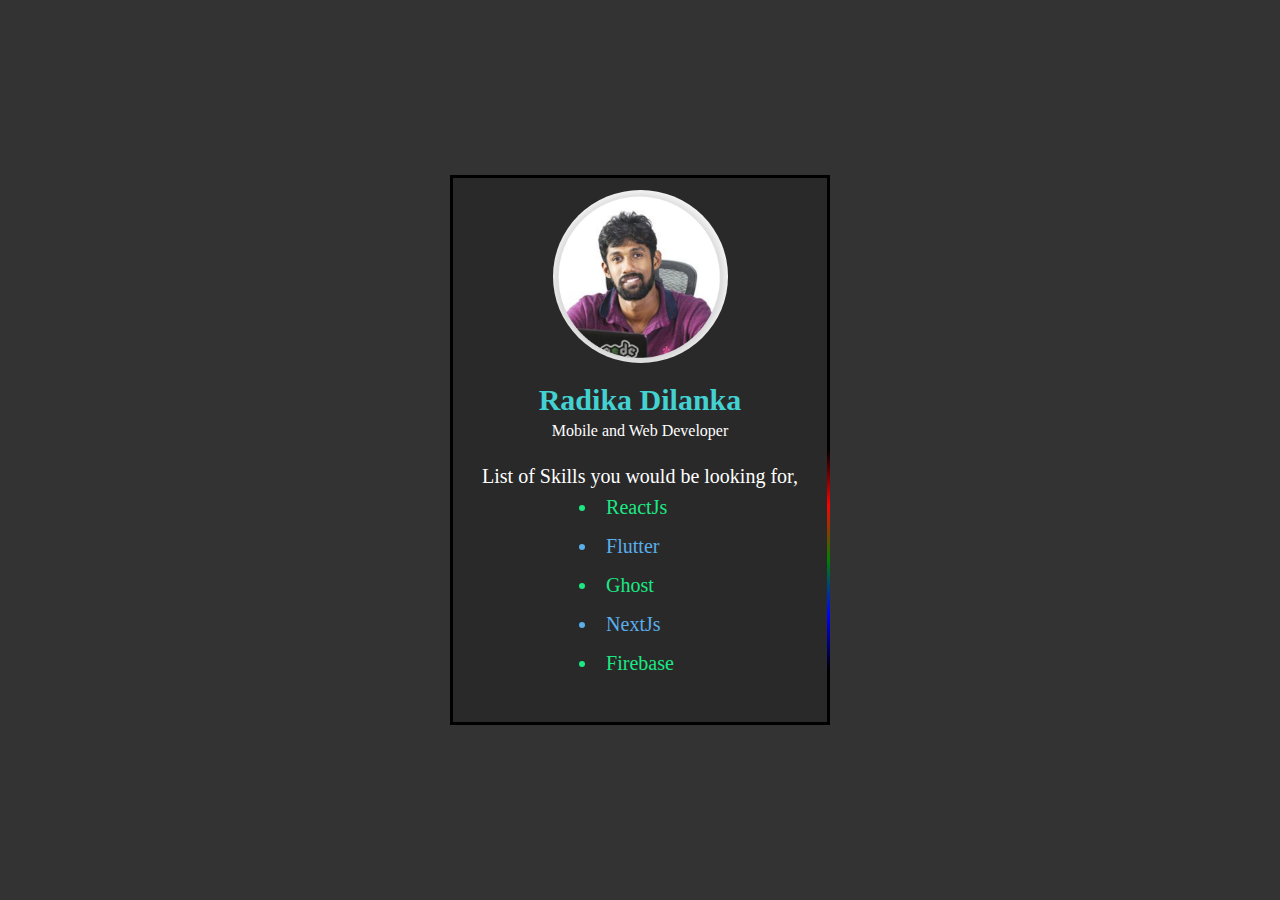
<file: R3000/index.html>
<!DOCTYPE html>
<html lang="en">
  <head>
    <meta charset="UTF-8" />
    <meta http-equiv="X-UA-Compatible" content="IE=edge" />
    <meta name="viewport" content="width=device-width, initial-scale=1.0" />
    <title>Document</title>
    <link rel="stylesheet" href="style.css" />
  </head>
  <body>
    <div class="card">
      <div class="lines"></div>
      <div class="content">
        <img src="radika.png" alt="radikadilanka" />
        <p class="username">Radika Dilanka</p>
        <p class="title">Mobile and Web Developer</p>
        <div class="services">
          <p class="title">List of Skills you would be looking for,</p>
          <ul>
            <li>ReactJs</li>
            <li>Flutter</li>
            <li>Ghost</li>
            <li>NextJs</li>
            <li>Firebase</li>
          </ul>
        </div>
      </div>
    </div>
  </body>
</html>
</file>
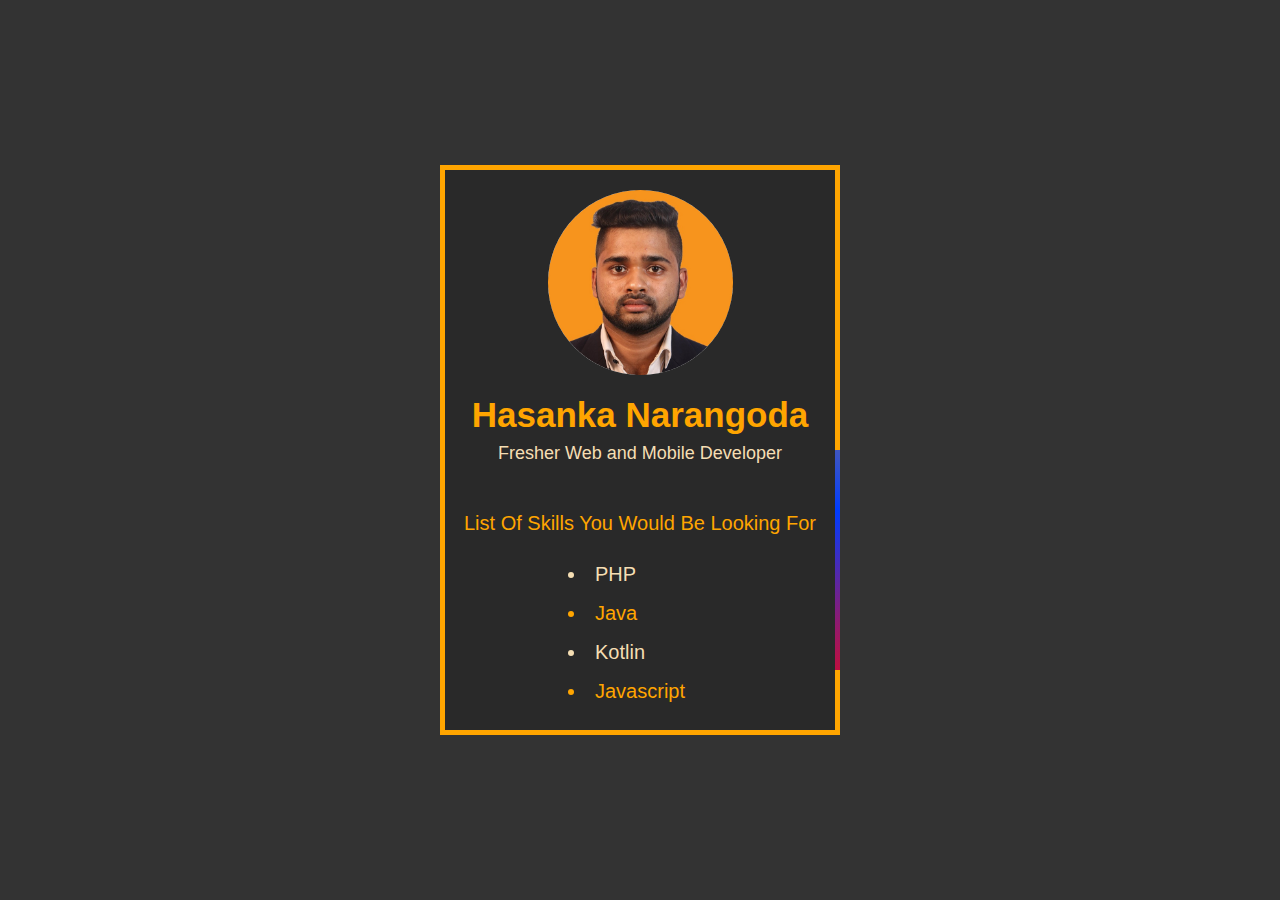
<file: R3047/index.html>
<!DOCTYPE html>
<html lang="en">
  <head>
    <meta charset="UTF-8" />
    <meta http-equiv="X-UA-Compatible" content="IE=edge" />
    <meta name="viewport" content="width=device-width, initial-scale=1.0" />
    <title>Document card</title>
    <link rel="stylesheet" href="style.css" />
  </head>
  <body>
    <div class="card">
      <div class="lines"></div>
      <div class="content">
        <img src="pic.jpeg" alt="" />
        <p class="username">Hasanka Narangoda</p>
        <p class="title">Fresher Web and Mobile Developer</p>
        <div class="services">
          <p class="title">List Of Skills You Would Be Looking For</p>
          <ul type="I">
            <li>PHP</li>
            <li>Java</li>
            <li>Kotlin</li>
            <li>Javascript</li>
          </ul>
        </div>
      </div>
    </div>
  </body>
</html>
</file>
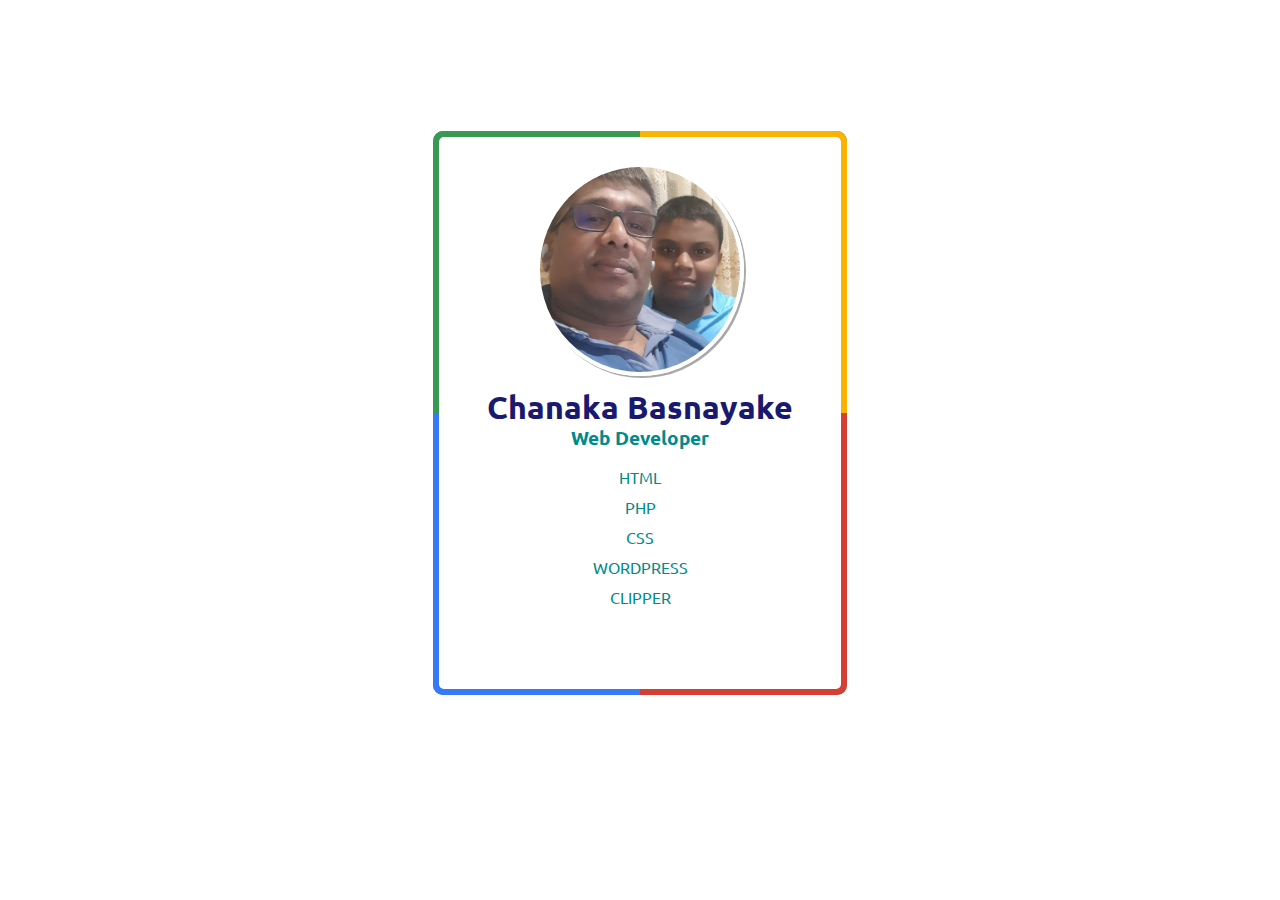
<file: R3050/index.html>
<!DOCTYPE html>
<html lang="en">
  <head>
    <title></title>
    <style>
      body {
        display: flex;
        justify-content: center;
        align-items: center;
        height: 90vh;
      }

      .aniborder {
        position: relative;
        z-index: 0;
        width: 350px;
        height: 500px;
        border-radius: 10px;
        overflow: hidden;
        padding: 2rem;
      }
      .aniborder::before {
        content: '';
        position: absolute;
        z-index: -2;
        left: -50%;
        top: -50%;
        width: 200%;
        height: 200%;
        background-color: #399953;
        background-repeat: no-repeat;
        background-size: 50% 50%, 50% 50%;
        background-position: 0 0, 100% 0, 100% 100%, 0 100%;
        background-image: linear-gradient(#399953, #399953), linear-gradient(#fbb300, #fbb300),
          linear-gradient(#d53e33, #d53e33), linear-gradient(#377af5, #377af5);
        -webkit-animation: rotate 4s linear infinite;
        animation: rotate 4s linear infinite;
      }
      .aniborder::after {
        content: '';
        position: absolute;
        z-index: -1;
        left: 6px;
        top: 6px;
        width: calc(100% - 12px);
        height: calc(100% - 12px);
        background: white;
        border-radius: 5px;
      }
      @-webkit-keyframes rotate {
        100% {
          transform: rotate(1turn);
        }
      }
      @keyframes rotate {
        100% {
          transform: rotate(1turn);
        }
      }
    </style>

    <link rel="preconnect" href="https://fonts.googleapis.com" />
    <link rel="preconnect" href="https://fonts.gstatic.com" crossorigin />
    <link href="https://fonts.googleapis.com/css2?family=Ubuntu:wght@300&display=swap" rel="stylesheet" />
  </head>

  <body>
    <div class="aniborder">
      <div style="text-align: center; margin: auto">
        <img
          src="profile.jpg"
          style="border-radius: 50%; width: 200px; border: #ffffff 4px solid; box-shadow: darkgray 2px 2px"
        />
      </div>
      <div style="text-align: center">
        <h1 style="font-family: 'Ubuntu', sans-serif; line-height: 10px; color: midnightblue">Chanaka Basnayake</h1>
        <h3 style="font-family: 'Ubuntu', sans-serif; line-height: 10px; color: darkcyan">Web Developer</h3>
      </div>
      <ul
        style="
          text-align: center;
          list-style-type: none;
          padding-left: 0px;
          font-family: 'Ubuntu', sans-serif;
          line-height: 30px;
          color: darkcyan;
        "
      >
        <li>HTML</li>
        <li>PHP</li>
        <li>CSS</li>
        <li>WORDPRESS</li>
        <li>CLIPPER</li>
      </ul>
    </div>
  </body>
</html>
</file>
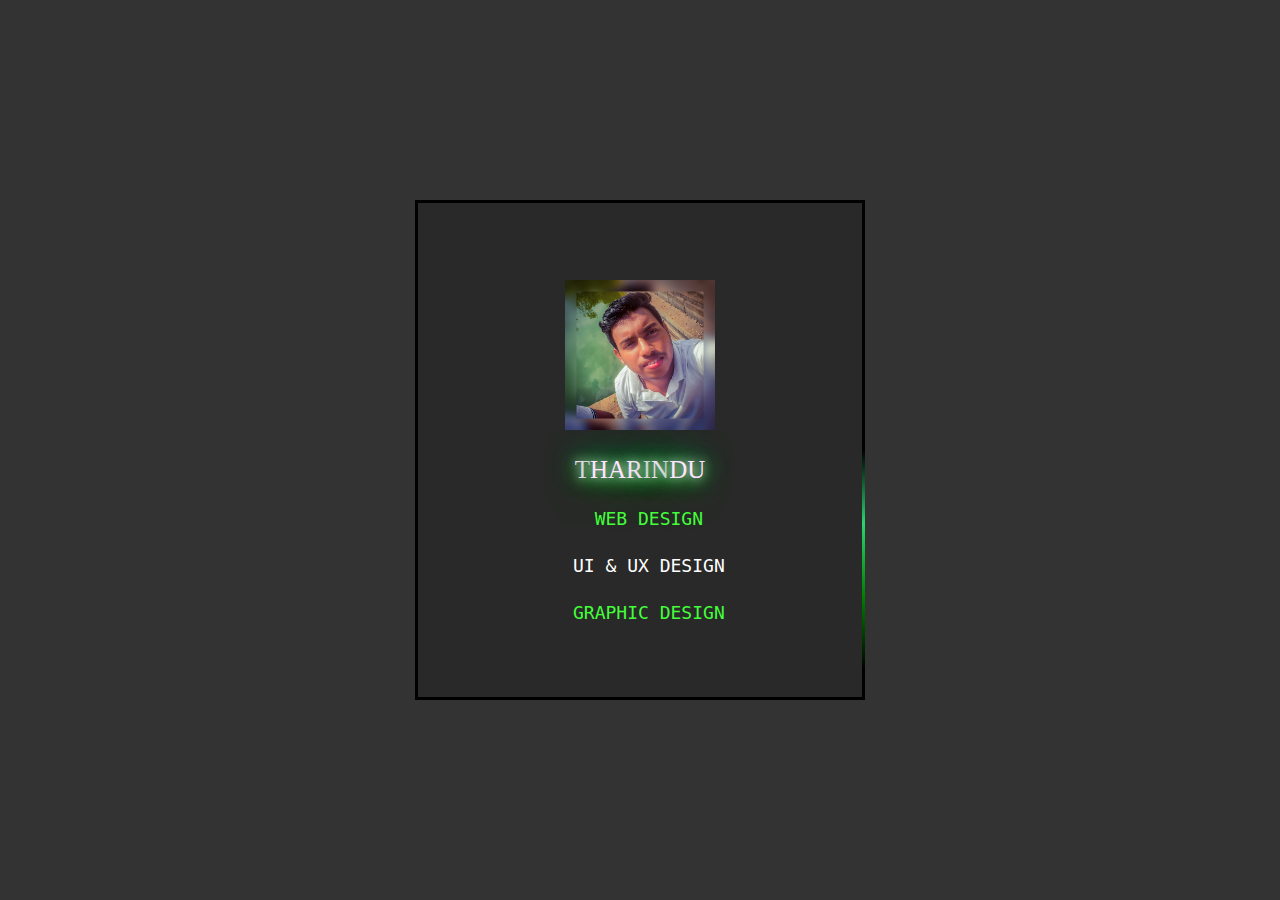
<file: R3059/index.html>
<!DOCTYPE html>
<html lang="en">
<head>
    <meta charset="UTF-8">
    <meta http-equiv="X-UA-Compatible" content="IE=edge">
    <meta name="viewport" content="width=device-width, initial-scale=1.0">
    <title>Buisness Card</title>
    <link rel="stylesheet" href="style.css" class="rel">
</head>
<body>
    <div class="card">
        <div class="lines"></div>
            <div class="imgbx">
                <img src="Dp1.jpg" alt="">
            </div>
            <div class="content">
                <div class="sign">
                    <span class="fast-flicker">T</span>HARI<span class="flicker">N</span>DU
                </div>
            </div>
        <div class="list">
            <ul>
                <li>WEB DESIGN</li>
                <li>UI & UX DESIGN</li>
                <li>GRAPHIC DESIGN</li>
            </ul>
        </div>
    </div>
</body>
</html>
</file>
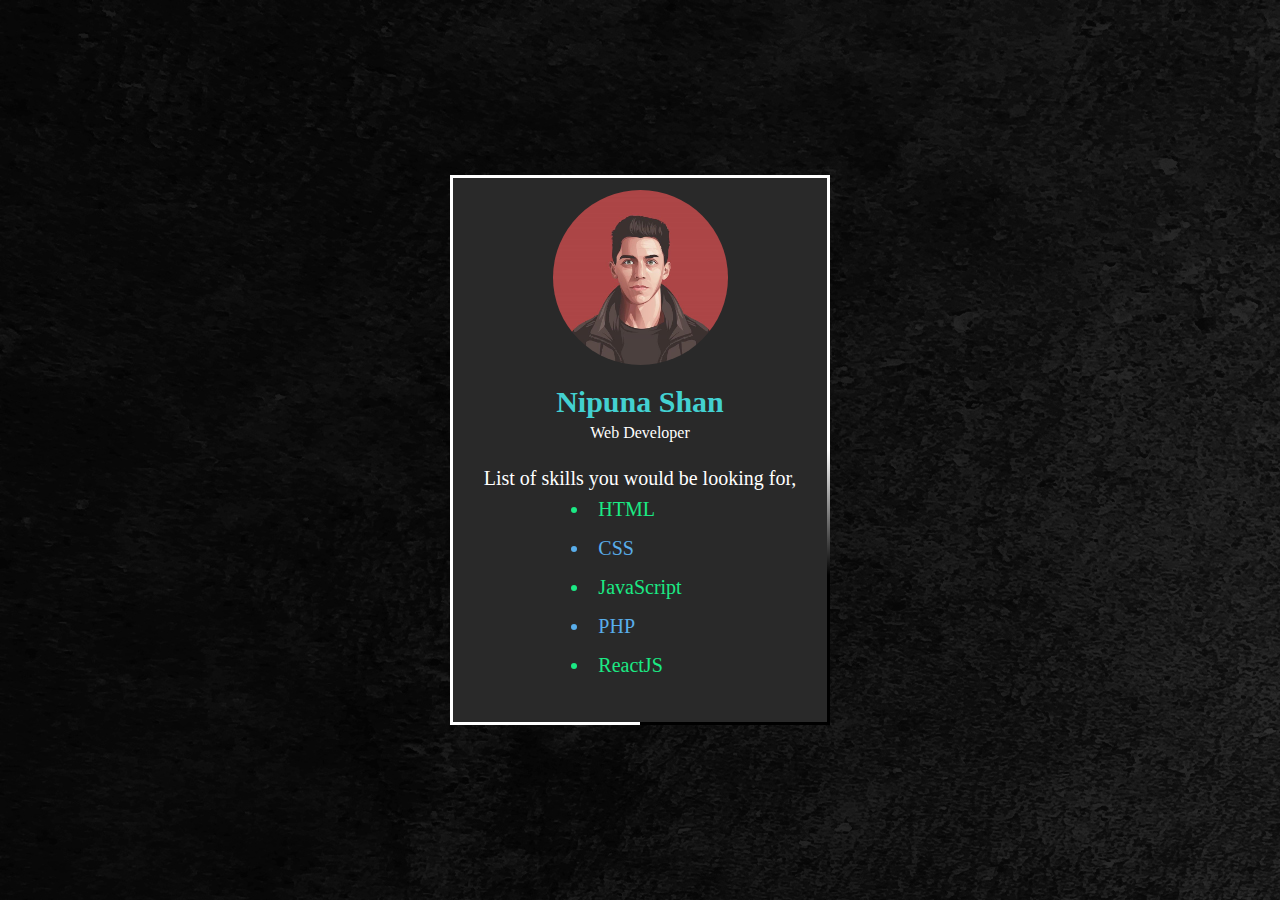
<file: R3095/index.html>
<!DOCTYPE html>
<html lang="en">

    <head>
        <meta charset="UTF-8"/>
        <meta http-equiv="X-UA-Compatible" content="IE=edge"/>
        <meta name="viewport" content="width=device-width, initial-scale=1.0"/>
        <title>Document</title>
        <link rel="stylesheet" href="style.css">
    </head>

    <body class="background" background="background.jpg">
        <div class="card">
            <div class="lines"></div>
            <div class="content">
                <img src="mypic.jpg" alt="">
                <p class="username">Nipuna Shan</p>
                <p class="title">Web Developer</p>
                <div class="services">
                    <p class="title">List of skills you would be looking for,</p>
                    <ul>
                        <li>HTML</li>
                        <li>CSS</li>
                        <li>JavaScript</li>
                        <li>PHP</li>
                        <li>ReactJS</li>
                    </ul>
                </div>
            </div>
        </div>
    </body>
</html>
</file>
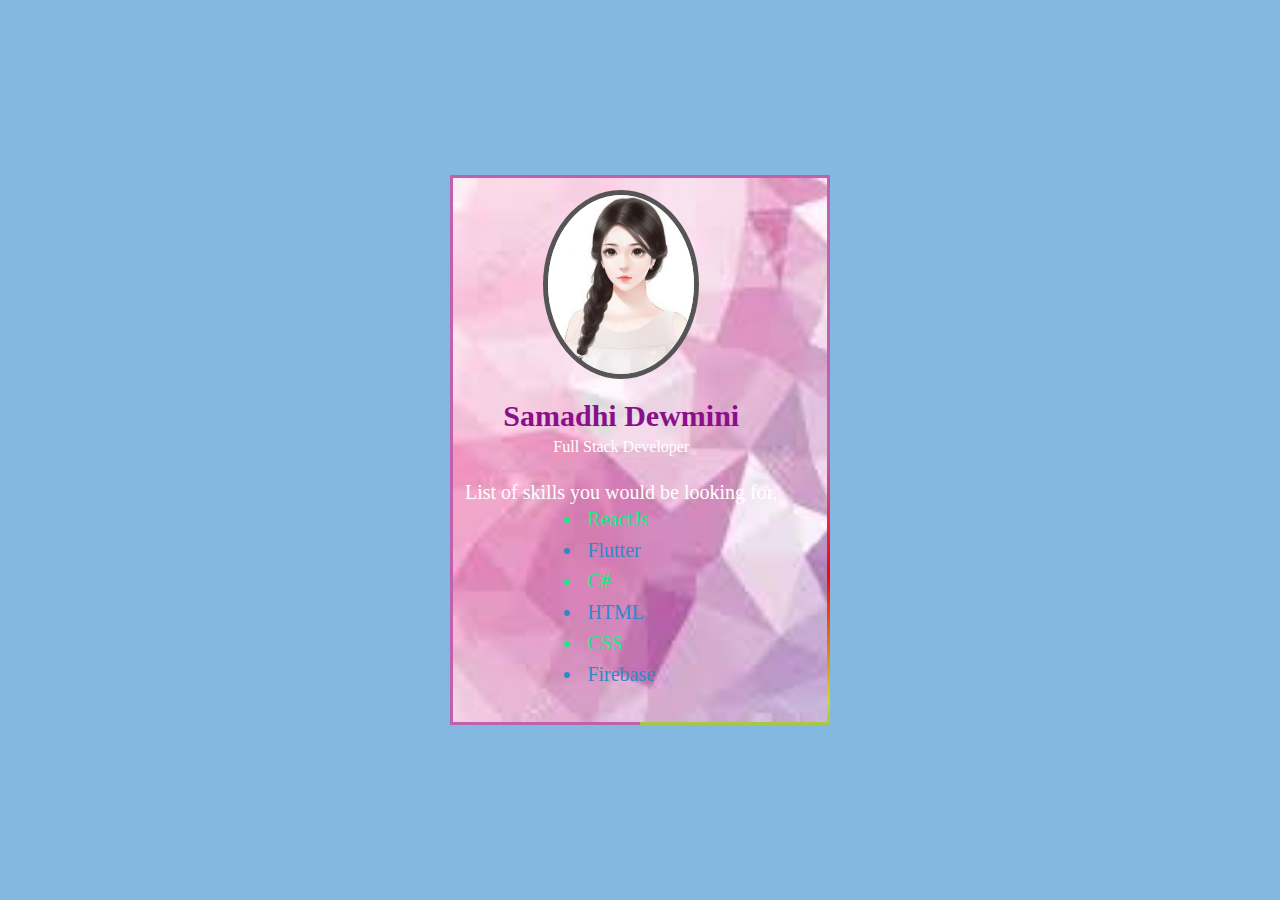
<file: R3126/index.html>
<!DOCTYPE html>
<html lang="en">
  <head>
    <meta charset="UTF-8" />
    <meta http-equiv="X-UA-Compatible" content="IE=edge" />
    <meta name="viewport" content="width=device-width, initial-scale=1.0" />
    <title>Document</title>
    <link rel="stylesheet" href="style.css" />
  </head>
  <body>
    <div class="card">
      <div class="lines"></div>
      <div class="content">
        <img src="photo.jpg" alt="" />
        <p class="username">Samadhi Dewmini</p>
        <p class="title">Full Stack Developer</p>
        <div class="services">
          <p class="title">List of skills you would be looking for,</p>
          <ul>
            <li>ReactJs</li>
            <li>Flutter</li>
            <li>C#</li>
            <li>HTML</li>
            <li>CSS</li>
            <li>Firebase</li>
          </ul>
        </div>
      </div>
    </div>
  </body>
</html>
</file>
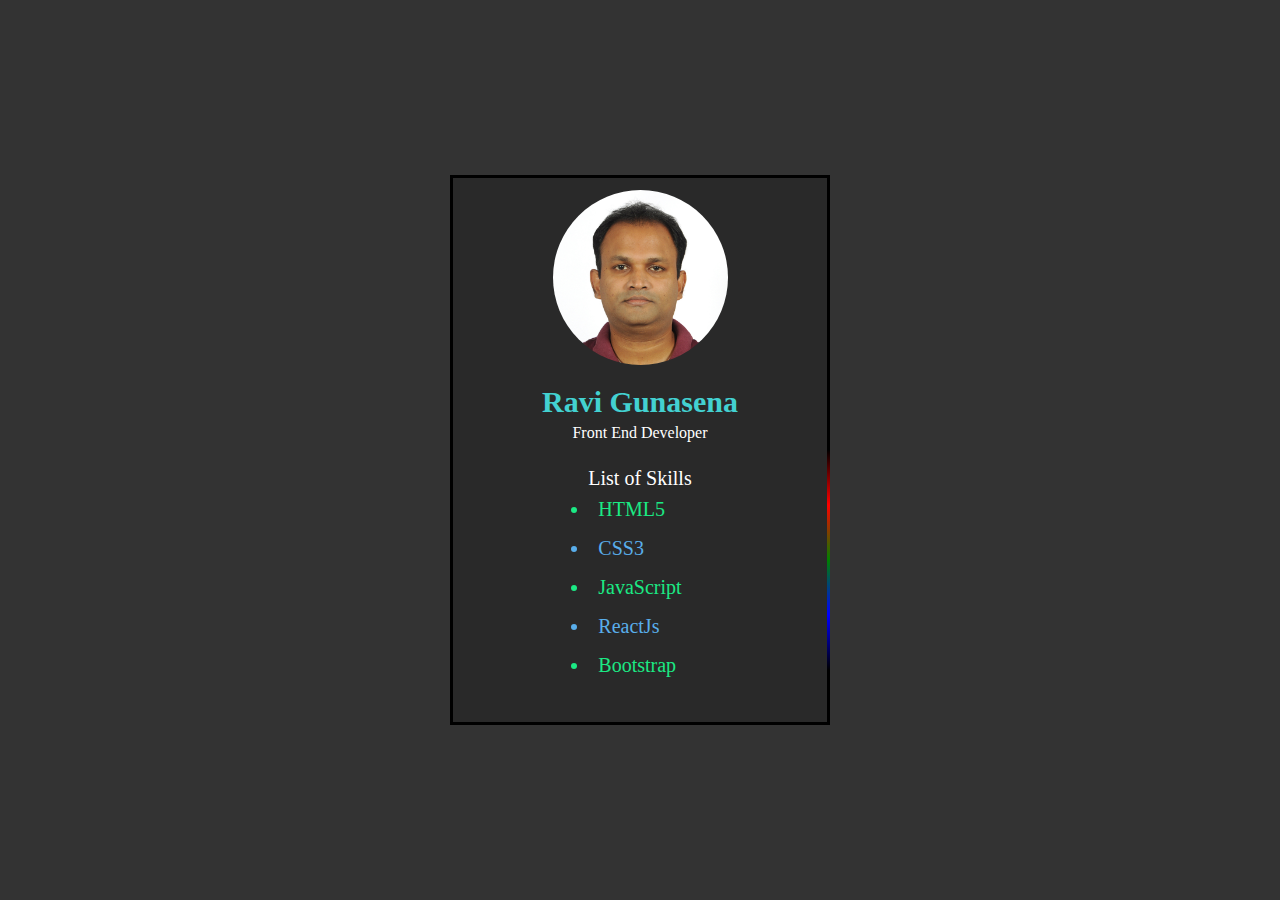
<file: R3136/index.html>
<!DOCTYPE html>
<html lang="en">
  <head>
    <meta charset="UTF-8" />
    <meta http-equiv="X-UA-Compatible" content="IE=edge" />
    <meta name="viewport" content="width=device-width, initial-scale=1.0" />
    <title>Business Card</title>
    <link rel="stylesheet" href="style.css" />
  </head>
  <body>
    <div class="card">
      <div class="lines"></div>
        <div class="content">
          <img src="ravi.jpg" alt="" />
          <p class="username">Ravi Gunasena</p>
          <p class="title">Front End Developer</p>
          <div class="services">
            <p class="title">List of Skills</p>
            <ul>
              <li>HTML5</li>
              <li>CSS3</li>
              <li>JavaScript</li>
              <li>ReactJs</li>
              <li>Bootstrap</li>
            </ul>
          </div>
        </div>
      </div>
    </div>
  </body>
</html>
</file>
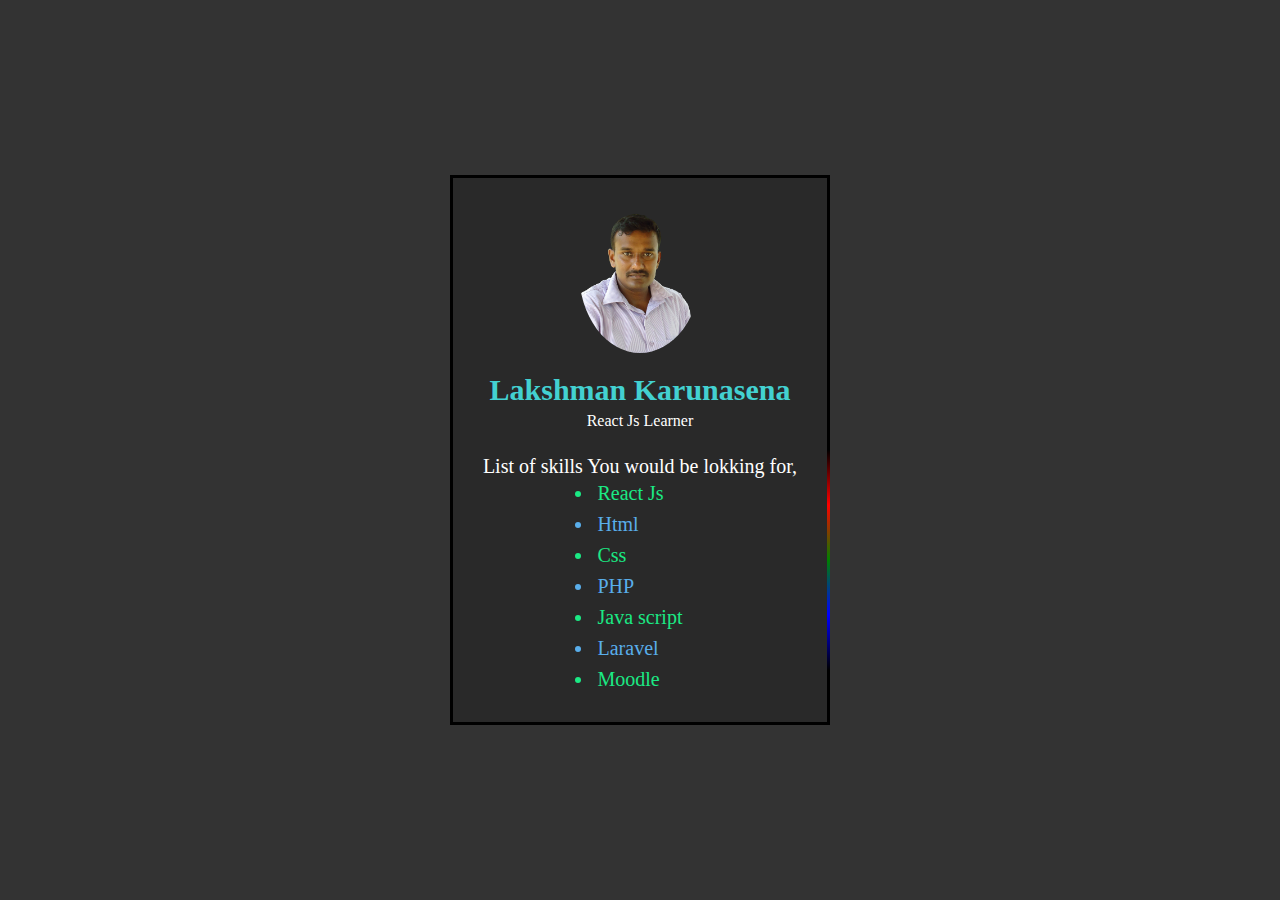
<file: R3147/index.html>
<!DOCTYPE html>
<html lang="en">
  <head>
    <meta charset="UTF-8" />
    <meta http-equiv="X-UA-Compatible" content="IE=edge" />
    <meta name="viewport" content="width=device-width, initial-scale=1.0" />
    <title>Document</title>
    <link rel="stylesheet" href="style.css" />
  </head>
  <body>
    <div class="card">
      <div class="lines"></div>
        <div class="content">
          <img src="Lakkaru image.png" alt="" />
          <p class="username">Lakshman Karunasena</p>
          <p class="title">React Js Learner</p>
          <div class="services">
            <p class="title">List of skills You would be lokking for,</p>
            <ul>
              <li>React Js</li>
              <li>Html</li>
              <li>Css</li>
              <li>PHP</li>
              <li>Java script</li>
              <li>Laravel</li>
              <li>Moodle</li>
            </ul>
        </div>
      </div>
    </div>
  </body>
</html>
</file>
<file: R3000/style.css>
*{
    margin: 0;
    padding: 0;
    box-sizing: border-box;
}

body{
    display: flex;
    justify-content: center;
    align-items: center;
    min-height: 100vh;
    background-color: #333;
}

.card{
    position: relative;
    width: 380px;
    height: 550px;
    background-color: white;
}

.card .lines{
    position: absolute;
    inset: 0;
    background-color: black;
    overflow: hidden;
}

.card .lines::before{
    content: '';
    background: linear-gradient(transparent,red,green, blue,transparent);
    width: 700px;
    height: 220px;
    top:50%;
    left:50%;
    position: absolute;
    animation: animate 4s linear infinite;
}

@keyframes animate{
    0%{
        transform: translate(-50%,-50%) rotate(0deg);
    }
    100%{
        transform: translate(-50%,-50%) rotate(360deg);
    }
}

.card .lines::after{
    content: '';
    position: absolute;
    inset: 3px;
    background-color: #292929;
}

.content{
    position: absolute;
    display: flex;
    flex-direction: column;
    align-items: center;
    padding: 15px;
}

.content img{
    width: 50%;
    border-radius: 50%;
}

.content .username{
    color: rgb(67,209,209);
    font-size: 30px;
    margin-top: 20px;
    font-weight: bold;
}

.content .title{
    margin-top: 5px;
    color:white;
}

.services {
    margin-top: 20px;
    color: white;
    display: flex;
    flex-direction: column;
    align-items: center;
}

.services .title{
    font-size: 20px;
}

.services ul{
    font-size: 20px;
}

.services ul li{
    padding: 8px;
}

.services ul li:nth-child(odd){
    color: rgb(27,233,132);
}

.services ul li:nth-child(even){
    color: rgb(89,174,235);
}
</file>
<file: R3047/style.css>
*{
  margin: 0;
  padding: 0;
  box-sizing: border-box;
}

body{
  display: flex;
  justify-content: center;
  align-items: center;
  min-height: 100vh;
  background-color: #333;
}

.card{
  position: relative;
  width: 400px;
  height: 570px;
  background-color: white;
}

.card .lines{
  position: absolute;
  inset: 0;
  background-color:orange;
  overflow: hidden;
}

.card .lines::before{
  content: '';
  background: conic-gradient(transparent,red,rgb(0, 60, 255),red,rgb(0, 60, 255),transparent);
  width: 700px;
  height: 220px;
  top:50%;
  left:50%;
  position: absolute;
  animation: animate 4.5s linear infinite;
}

@keyframes animate{
  0%{
      transform: translate(-50%,-50%) rotate(0deg);
  }
  100%{
      transform: translate(-50%,-50%) rotate(360deg);
  }
}

.card .lines::after{
  content: '';
  position: absolute;
  inset: 5px;
  background-color: #292929;
}

.content{
  position: absolute;
  display: flex;
  flex-direction: column;
  align-items: center;
  padding: 15px;
}

.content img{
  margin-top: 10px;
  width: 50%;
  border-radius: 50%;
}

.content .username{
  color: orange;
  font-size: 35px;
  margin-top: 20px;
  font-weight: bold;
  font-family:Arial, Helvetica, sans-serif
}

.content .title{
  margin-top: 8px;
  font-size: 18px;
  color:wheat;
  font-family: 'Franklin Gothic Medium', 'Arial Narrow', Arial, sans-serif;
}

.services {
  margin-top: 40px;
  color: white;
  display: flex;
  flex-direction: column;
  align-items: center;
}

.services .title{
  font-size: 20px;
  color: orange;    
}

.services ul{
  margin-top: 20px;
  font-size: 20px;
}

.services ul li{
  padding: 8px;
  color: wheat;
  font-family: 'Segoe UI', Tahoma, Geneva, Verdana, sans-serif;
}

.services ul li:nth-child(odd){
  color:wheat(27,233,132);
}

.services ul li:nth-child(even){
  color:orange;
}
</file>
<file: R3059/style.css>
*{
    margin: 0;
    padding: 0;
    box-sizing: border-box;
}

body{
    display: flex;
    justify-content: center;
    align-items: center;
    min-height: 100vh;
    background-color: #333;
}

.card{
    position: relative;
    width: 450px;
    height: 500px;
    background-color: white;
}

.card .lines{
    position: absolute;
    inset: 0;
    background-color: black;
    overflow: hidden;
}

.card .lines::before{
    content: '';
    background: linear-gradient(transparent,rgb(43, 211, 113),green,transparent);
    width: 700px;
    height: 220px;
    top:50%;
    left:50%;
    position: absolute;
    animation: animate 4s linear infinite;
}

@keyframes animate{
    0%{
        transform: translate(-50%,-50%) rotate(0deg);
    }
    100%{
        transform: translate(-50%,-50%) rotate(360deg);
    }
}

.card .lines::after{
    content: '';
    position: absolute;
    inset: 3px;
    background-color: #292929;
}

.card .imgbx{
    position:absolute;
    top:80px;
    left:50%;
    transform: translateX(-50%);
    width:150px;
    height: 150px;
    background-color: #000000;
    transition: 0.5s;
    z-index: 10;
    overflow: hidden;
    align-items: center;
    
}

.card .imgbx::before{
    content:'';
    position: absolute;
    top:50%;
    left:50%;
    width: 500px;
    height: 150px;
    transform: translate(-50%,-50%);
    background: linear-gradient(transparent,rgb(49, 213, 161),rgb(177, 205, 38),transparent);
    animation: animate2 6s linear infinite;
}

@keyframes animate2{
    0%{
        transform: translate(-50%,-50%) rotate(360deg);
    }
    100%
    {
        transform: translate(-50%,-50%) rotate(0deg);
    }
}

.card .imgbx::after{
    content: '';
    position: absolute;
    inset: 3px;
    background: #040404;
}

.card .imgbx img{
    position: absolute;
    z-index: 1;
    width:150px;
    height: 150px;

}


.content .sign {
    position: absolute;
    display: flex;
    justify-content: center;
    align-items: center;
    width: 50%;
    height: 50%;
    transform: translate(-50%, -50%);
    letter-spacing: 2;
    left: 50%;
    top: 50%;
    font-family: "Clip";
    text-transform: uppercase;
    font-size: 25px;
    margin-top: 20px;
    color: #ffe6ff;
    text-shadow: 0 0 0.6rem #ffe6ff, 0 0 1.5rem #23af74,
      -0.2rem 0.1rem 1rem #358e18, 0.2rem 0.1rem 1rem #1dc828,
      0 -0.5rem 2rem #059e61, 0 0.5rem 3rem #3d9613;
    animation: shine 2s forwards, flicker 3s infinite;
  }
  
  @keyframes blink {
    0%,
    22%,
    36%,
    75% {
      color: #ffe6ff;
      text-shadow: 0 0 0.6rem #ffe6ff, 0 0 1.5rem #0a994d,
        -0.2rem 0.1rem 1rem #11af2e, 0.2rem 0.1rem 1rem #0db667,
        0 -0.5rem 2rem #349346, 0 0.5rem 3rem #158517;
    }
    28%,
    33% {
      color: #e5da17;
      text-shadow: none;
    }
    82%,
    97% {
      color: #c9e225;
      text-shadow: none;
    }
  }
  
  .flicker {
    animation: shine 2s forwards, blink 3s 2s infinite;
  }
  
  .fast-flicker {
    animation: shine 2s forwards, blink 10s 1s infinite;
  }
  
  @keyframes shine {
    0% {
      color: #24ae22;
      text-shadow: none;
    }
    100% {
      color: #ffe6ff;
      text-shadow: 0 0 0.6rem #ffe6ff, 0 0 1.5rem #17965f,
        -0.2rem 0.1rem 1rem #0bbd9c, 0.2rem 0.1rem 1rem #0e9573,
        0 -0.5rem 2rem #05a548, 0 0.5rem 3rem #079089;
    }
  }
  
  @keyframes flicker {
    from {
      opacity: 1;
    }
  
    4% {
      opacity: 0.9;
    }
  
    6% {
      opacity: 0.85;
    }
  
    8% {
      opacity: 0.95;
    }
  
    10% {
      opacity: 0.9;
    }
  
    11% {
      opacity: 0.922;
    }
  
    12% {
      opacity: 0.9;
    }
  
    14% {
      opacity: 0.95;
    }
  
    16% {
      opacity: 0.98;
    }
  
    17% {
      opacity: 0.9;
    }
  
    19% {
      opacity: 0.93;
    }
  
    20% {
      opacity: 0.99;
    }
  
    24% {
      opacity: 1;
    }
  
    26% {
      opacity: 0.94;
    }
  
    28% {
      opacity: 0.98;
    }
  
    37% {
      opacity: 0.93;
    }
  
    38% {
      opacity: 0.5;
    }
  
    39% {
      opacity: 0.96;
    }
  
    42% {
      opacity: 1;
    }
  
    44% {
      opacity: 0.97;
    }
  
    46% {
      opacity: 0.94;
    }
  
    56% {
      opacity: 0.9;
    }
  
    58% {
      opacity: 0.9;
    }
  
    60% {
      opacity: 0.99;
    }
  
    68% {
      opacity: 1;
    }
  
    70% {
      opacity: 0.9;
    }
  
    72% {
      opacity: 0.95;
    }
  
    93% {
      opacity: 0.93;
    }
  
    95% {
      opacity: 0.95;
    }
  
    97% {
      opacity: 0.93;
    }
  
    to {
      opacity: 1;
    }
  }

  .card .list ul{
    color: white;
    position: absolute;
    list-style: none;
    margin-top:290px;
    margin-left:150px;
    display: flex;
    flex-direction: column;
    align-items: center;
    
  }

  .card .list li{
    margin-top:10px;
    padding: 8px;
    font-family: monospace;
    font-size: 18px;
  }

  .card .list ul li:nth-child(odd){
    color: rgb(67, 255, 57);
}

.card .list ul li:nth-child(even){
    color: rgb(255, 255, 255);
}
</file>
<file: R3095/style.css>
*{
    margin: 0;
    padding: 0;
    box-sizing: border-box;
}

body{
    display: flex;
    justify-content: center;
    align-items: center;
    min-height: 100vh;
    background-color: black;
}

.card{
    position: relative;
    width: 380px;
    height: 550px;
    background-color: white;
}

.card .lines{
    position: absolute;
    inset: 0;
    background-color: white;
    overflow: hidden;
}

.card .lines::before{
    content: '';
    background: linear-gradient(transparent,black,black,black,transparent);
    width: 700px;
    height: 500px;
    top: 50%;
    left: 50%;
    position: absolute;
    animation: animate 4s linear infinite;
}

@keyframes animate{
    0%{
        transform: translate(-50%,-50%) rotate(0deg);
    }
    100%{
        transform: translate(-50%,-50%) rotate(360deg);
    }
}

.card .lines::after{
    content: '';
    position: absolute;
    inset: 3px;
    background-color: #292929;
}

.content{
    position: absolute;
    display: flex;
    flex-direction: column;
    align-items: center;
    padding: 15px;
}

.content img{
    width: 50%;
    border-radius: 50%;
}

.content .username{
    color: rgb(67,209,209);
    font-size: 30px;
    margin-top: 20px;
    font-weight: bold;
}

.content .title{
    margin-top: 5px;
    color: white;
}

.services{
    margin-top: 20px;
    color: white;
    display: flex;
    flex-direction: column;
    align-items: center;
}

.services .title{
    font-size: 20px;
}

.services ul{
    font-size: 20px;
}

.services ul li{
    padding: 8px;
}

.services ul li:nth-child(odd){
    color: rgb(27,233,132);
}

.services ul li:nth-child(even){
    color: rgb(89,174,235);
}
</file>
<file: R3126/style.css>
* {
  margin: 0;
  padding: 0;
  box-sizing: border-box;
}

body {
  display: flex;
  justify-content: center;
  align-items: center;
  min-height: 100vh;
  background-color: rgb(131, 185, 224);
}

.card {
  position: relative;
  width: 380px;
  height: 550px;
  background-color: rgb(167, 38, 38);
}

.card .lines {
  position: absolute;
  inset: 0;
  background-color: rgb(193, 96, 173);
  overflow: hidden;
}

.card .lines::before {
  content: "";
  background: linear-gradient(
    transparent,
    red,
    rgb(208, 215, 26),
    rgb(0, 132, 255),
    transparent
  );
  width: 700px;
  height: 500px;
  top: 50%;
  left: 50%;
  position: absolute;
  animation: animate 4s linear infinite;
}

@keyframes animate {
  0% {
    transform: translate(-50%, -50%) rotate(0deg);
  }
  100% {
    transform: translate(-50%, -50%) rotate(360deg);
  }
}

.card .lines::after {
  content: "";
  position: absolute;
  inset: 3px;
  background-image: url("download.jpg");
  background-repeat: no-repeat;
  background-size: cover;
}

.content {
  position: absolute;
  display: flex;
  flex-direction: column;
  align-items: center;
  padding: 15px;
}

.content img {
  width: 50%;
  border-radius: 50%;
  border: 5px solid #555;
}

.content .username {
  color: rgb(136, 16, 136);
  font-size: 30px;
  margin-top: 20px;
  font-weight: bold;
}

.content .title {
  margin-top: 5px;
  color: white;
}

.services {
  margin-top: 20px;
  color: white;
  display: flex;
  flex-direction: column;
  align-items: center;
}

.services .title {
  font-size: 20px;
}

.services ul {
  font-size: 20px;
}

.services ul li {
  padding: 4px;
}

.services ul li:nth-child(odd) {
  color: rgb(27, 233, 132);
}

.services ul li:nth-child(even) {
  color: rgb(47, 137, 201);
}
</file>
<file: R3136/style.css>
*{
    margin: 0;
    padding: 0;
    box-sizing: border-box;
}

body{
    display: flex;
    justify-content: center;
    align-items: center;
    min-height: 100vh;
    background-color: #333;
}

.card{
    position: relative;
    width: 380px;
    height: 550px;
    background-color: white;
}

.card .lines{
    position: absolute;
    inset: 0;
    background-color: black;
    overflow: hidden;
}

.card .lines::before{
    content: '';
    background: linear-gradient(transparent,red,green, blue,transparent);
    width: 700px;
    height: 220px;
    top:50%;
    left:50%;
    position: absolute;
    animation: animate 4s linear infinite;
}

@keyframes animate{
    0%{
        transform: translate(-50%,-50%) rotate(0deg);
    }
    100%{
        transform: translate(-50%,-50%) rotate(360deg);
    }
}

.card .lines::after{
    content: '';
    position: absolute;
    inset: 3px;
    background-color: #292929;
}

.content{
    position: absolute;
    display: flex;
    flex-direction: column;
    align-items: center;
    padding: 15px;
}

.content img{
    width: 50%;
    border-radius: 50%;
}

.content .username{
    color: rgb(67,209,209);
    font-size: 30px;
    margin-top: 20px;
    font-weight: bold;
}

.content .title{
    margin-top: 5px;
    color:white;
}

.services {
    margin-top: 20px;
    color: white;
    display: flex;
    flex-direction: column;
    align-items: center;
}

.services .title{
    font-size: 20px;
}

.services ul{
    font-size: 20px;
}

.services ul li{
    padding: 8px;
}

.services ul li:nth-child(odd){
    color: rgb(27,233,132);
}

.services ul li:nth-child(even){
    color: rgb(89,174,235);
}
</file>
<file: R3147/style.css>
*{
    margin: 0;
    padding: 0;
    box-sizing: border-box;
}

body{
    display: flex;
    justify-content: center;
    align-items: center;
    min-height: 100vh;
    background-color: #333;
}

.card{
    position: relative;
    width: 380px;
    height: 550px;
    background-color: white;
}

.card .lines{
    position: absolute;
    inset: 0;
    background-color: black;
    overflow: hidden;
}

.card .lines::before{
    content: '';
    background: linear-gradient(transparent,red,green, blue,transparent);
    width: 700px;
    height: 220px;
    top:50%;
    left:50%;
    position: absolute;
    animation: animate 4s linear infinite;
}

@keyframes animate{
    0%{
        transform: translate(-50%,-50%) rotate(0deg);
    }
    100%{
        transform: translate(-50%,-50%) rotate(-360deg);
    }
}

.card .lines::after{
    content: '';
    position: absolute;
    inset: 3px;
    background-color: #292929;
}

.content{
    position: absolute;
    display: flex;
    flex-direction: column;
    align-items: center;
    padding: 15px;
}

.content img{
    width: 35%;
    border-radius: 50%;
}

.content .username{
    color: rgb(67,209,209);
    font-size: 30px;
    margin-top: 20px;
    font-weight: bold;
}

.content .title{
    margin-top: 5px;
    color:white;
}

.services {
    margin-top: 20px;
    color: white;
    display: flex;
    flex-direction: column;
    align-items: center;
}

.services .title{
    font-size: 20px;
}

.services ul{
    font-size: 20px;
}

.services ul li{
    padding: 4px;
}

.services ul li:nth-child(odd){
    color: rgb(27,233,132);
}

.services ul li:nth-child(even){
    color: rgb(89,174,235);
}
</file>
